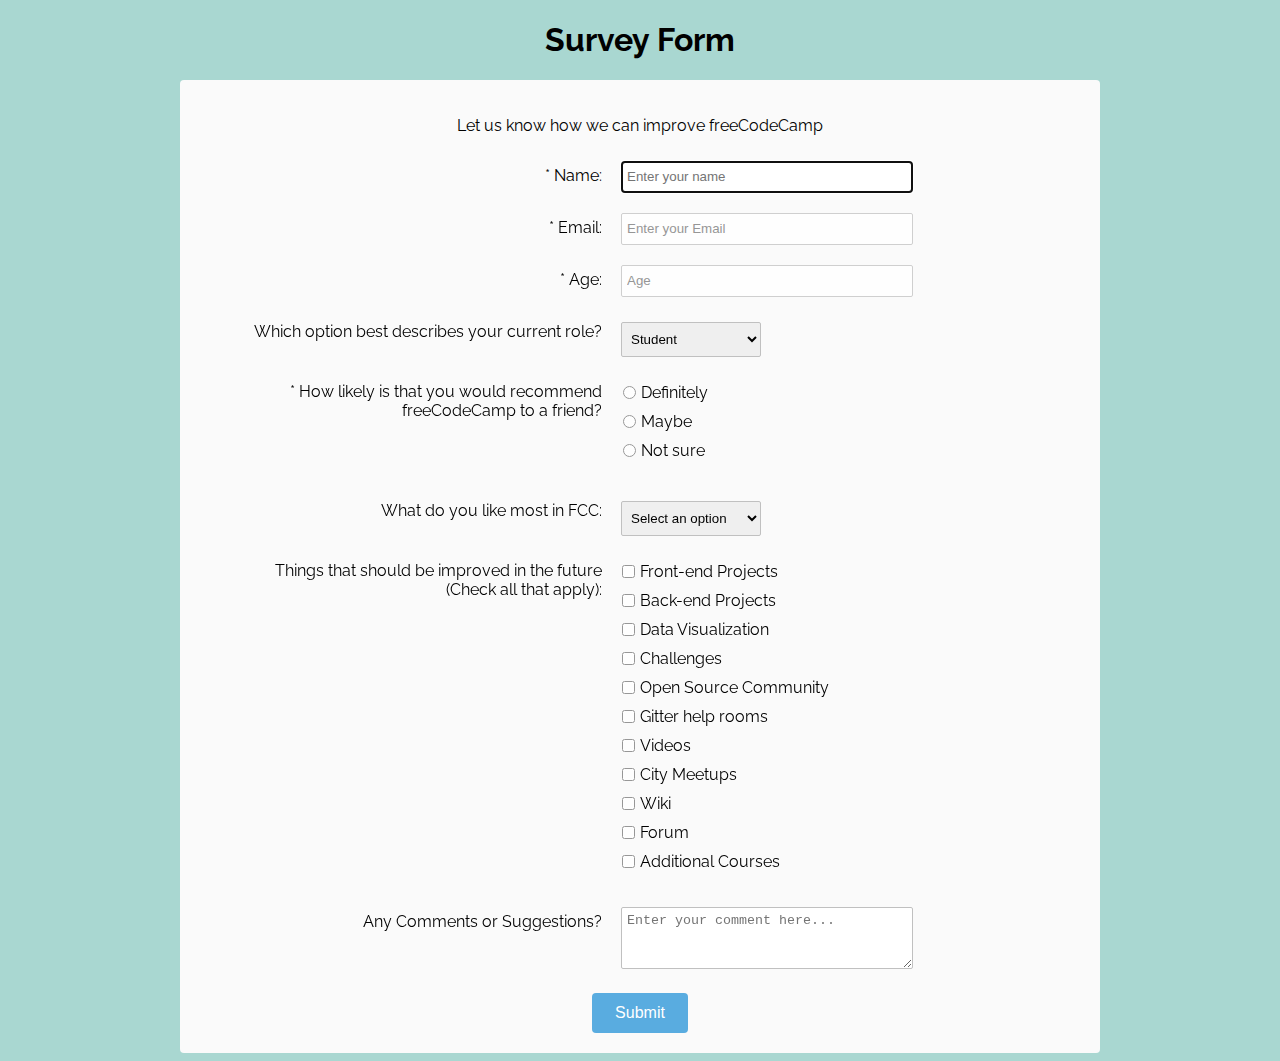
<file: surveyformfcc/index.html>
<!DOCTYPE html>
<html>

<head>
  <link rel="stylesheet" href="style.css" type="text/css">
</head>
<h1 id="title">Survey Form</h1>
<div id="form-outer">
  <p id="description">
    Let us know how we can improve freeCodeCamp
  </p>
  <form id="survey-form" method="GET" action="https://crossorigin.me/https://freecodecamp.com">
    <div class="rowTab">
      <div class="labels">
        <label id="name-label" for="name">* Name: </label>
      </div>
      <div class="rightTab">
        <input autofocus type="text" name="name" id="name" class="input-field" placeholder="Enter your name" required>
      </div>
    </div>
    <div class="rowTab">
      <div class="labels">
        <label id="email-label" for="email">* Email: </label>
      </div>
      <div class="rightTab">
        <input type="email" name="email" id="email" class="input-field" required placeholder="Enter your Email">
      </div>
    </div>
    <div class="rowTab">
      <div class="labels">
        <label id="number-label" for="age">* Age: </label>
      </div>
      <div class="rightTab">
        <input type="number" name="age" id="number" min="1" max="125" class="input-field" placeholder="Age">
      </div>
    </div>
    <div class="rowTab">
      <div class="labels">
        <label for="currentPos">Which option best describes your current role?</label>
      </div>
      <div class="rightTab">
        <select id="dropdown" name="currentPos" class="dropdown">
          <option disabled value>Select an option</option>
          <option value="student">Student</option>
          <option value="job">Full Time Job</option>
          <option value="learner">Full Time Learner</option>
          <option value="preferNo">Prefer not to say</option>
          <option value="other">Other</option>
        </select>
      </div>
    </div>
    <div class="rowTab">
      <div class="labels">
        <label for="userRating">* How likely is that you would recommend freeCodeCamp to a friend?</label>
      </div>
      <div class="rightTab">
        <ul style="list-style: none;">
          <li class="radio">
            <label>Definitely
              <input name="radio-buttons" value="1" type="radio" class="userRatings">
            </label>
          </li>
          <li class="radio">
            <label>Maybe
              <input name="radio-buttons" value="2" type="radio" class="userRatings">
            </label>
          </li>
          <li class="radio">
            <label>Not sure
              <input name="radio-buttons" value="3" type="radio" class="userRatings">
            </label>
          </li>
        </ul>
      </div>
    </div>
    <div class="rowTab">
      <div class="labels">
        <label for="most-like">What do you like most in FCC: </label>
      </div>
      <div class="rightTab">
        <select id="most-like" name="mostLike" class="dropdown">
          <option disabled selected value>Select an option</option>
          <option value="challenges">Challenges</option>
          <option value="projects">Projects</option>
          <option value="community">Community</option>
          <option value="openSource">Open Source</option>
        </select>
      </div>
    </div>
    <div class="rowTab">
      <div class="labels">
        <label for="preferences">Things that should be improved in the future
          <br>(Check all that apply): </label>
      </div>
      <div class="rightTab">
        <ul id="preferences" style="list-style: none;">
          <li class="checkbox">
            <label>
              <input name="prefer" value="1" type="checkbox" class="userRatings">Front-end Projects</label>
          </li>
          <li class="checkbox">
            <input name="prefer" value="2" type="checkbox" class="userRatings">Back-end Projects</li>
          <li class="checkbox">
            <label>
              <input name="prefer" value="3" type="checkbox" class="userRatings">Data Visualization</label>
          </li>
          <li class="checkbox">
            <label>
              <input name="prefer" value="4" type="checkbox" class="userRatings">Challenges</label>
          </li>
          <li class="checkbox">
            <label>
              <input name="prefer" value="5" type="checkbox" class="userRatings">Open Source Community</label>
          </li>
          <li class="checkbox">
            <label>
              <input name="prefer" value="6" type="checkbox" class="userRatings">Gitter help rooms</label>
          </li>
          <li class="checkbox">
            <label>
              <input name="prefer" value="7" type="checkbox" class="userRatings">Videos</label>
          </li>
          <li class="checkbox">
            <label>
              <input name="prefer" value="8" type="checkbox" class="userRatings">City Meetups</label>
          </li>
          <li class="checkbox">
            <label>
              <input name="prefer" value="9" type="checkbox" class="userRatings">Wiki</label>
          </li>
          <li class="checkbox">
            <label>
              <input name="prefer" value="10" type="checkbox" class="userRatings">Forum</label>
          </li>
          <li class="checkbox">
            <label>
              <input name="prefer" value="10" type="checkbox" class="userRatings">Additional Courses</label>
          </li>
        </ul>
      </div>
    </div>
    <div class="rowTab">
      <div class="labels">
        <label for="comments">Any Comments or Suggestions?</label>
      </div>
      <div class="rightTab">
        <textarea id="comments" class="input-field" style="height:50px;resize:vertical;" name="comment" placeholder="Enter your comment here..."></textarea>
      </div>
    </div>
    <button id="submit" type="submit">Submit</button>
  </form>
</div>

</html>
</file>
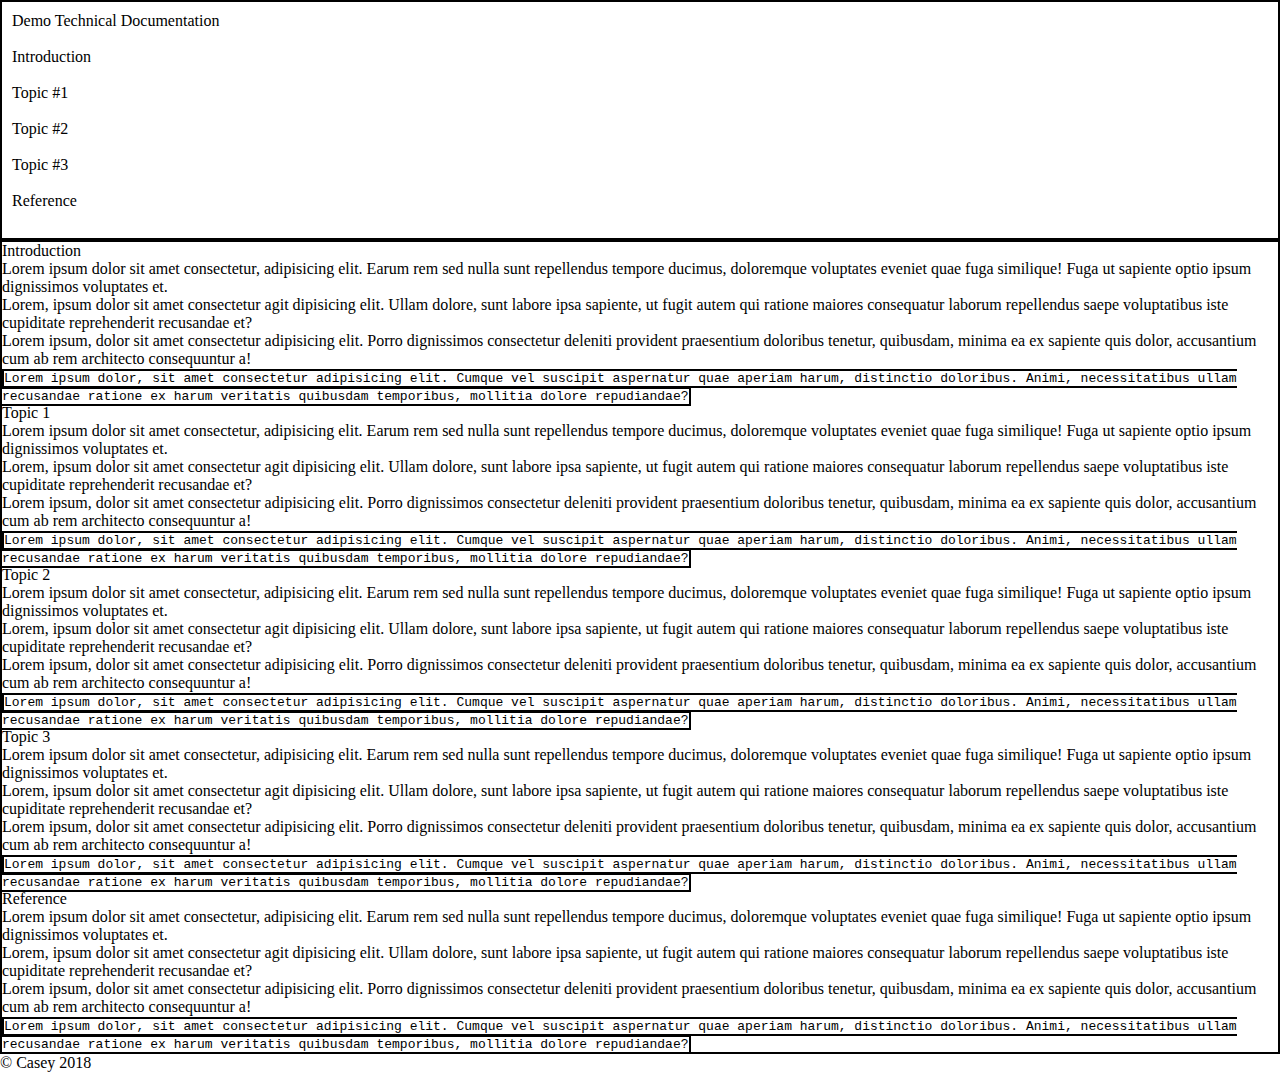
<file: techdocfcc/index.html>
<!DOCTYPE html>
<html>
<!--
    Responsive Web Design Projects - Build a Technical Documentation Page
Objective: Build a CodePen.io app that is functionally similar to this: https://codepen.io/freeCodeCamp/full/NdrKKL.
Fulfill the below user stories and get all of the tests to pass. Give it your own personal style.
You can use HTML, JavaScript, and CSS to complete this project. Plain CSS is recommended because that is what the lessons have covered so far and you should get some practice with plain CSS. You can use Bootstrap or SASS if you choose. Additional technologies (just for example jQuery, React, Angular, or Vue) are not recommended for this project, and using them is at your own risk. Other projects will give you a chance to work with different technology stacks like React. We will accept and try to fix all issue reports that use the suggested technology stack for this project. Happy coding!
User Story #1: I can see a main element with a corresponding id="main-doc", which contains the page's main content (technical documentation).
User Story #2: Within the #main-doc element, I can see several section elements, each with a class of main-section. There should be a minimum of 5.
User Story #3: The first element within each .main-section should be a header element which contains text that describes the topic of that section.
User Story #4: Each section element with the class of main-section should also have an id that corresponds with the text of each header contained within it. Any spaces should be replaced with underscores (e.g. The section that contains the header "Javascript and Java" should have a corresponding id="Javascript_and_Java").
User Story #5: The .main-section elements should contain at least 10 p elements total (not each).
User Story #6: The .main-section elements should contain at least 5 code elements total (not each).
User Story #7: The .main-section elements should contain at least 5 li items total (not each).
User Story #8: I can see a nav element with a corresponding id="navbar".
User Story #9: The navbar element should contain one header element which contains text that describes the topic of the technical documentation.
User Story #10: Additionally, the navbar should contain link (a) elements with the class of nav-link. There should be one for every element with the class main-section.
User Story #11: The header element in the navbar must come before any link (a) elements in the navbar.
User Story #12: Each element with the class of nav-link should contain text that corresponds to the header text within each section (e.g. if you have a "Hello world" section/header, your navbar should have an element which contains the text "Hello world").
User Story #13: When I click on a navbar element, the page should navigate to the corresponding section of the main-doc element (e.g. If I click on a nav-link element that contains the text "Hello world", the page navigates to a section element that has that id and contains the corresponding header.
User Story #14: On regular sized devices (laptops, desktops), the element with id="navbar" should be shown on the left side of the screen and should always be visible to the user.
User Story #15: My Technical Documentation page should use at least one media query.
You can build your project by forking this CodePen pen. Or you can use this CDN link to run the tests in any environment you like: https://cdn.freecodecamp.org/testable-projects-fcc/v1/bundle.js
Once you're done, submit the URL to your working project with all its tests passing.
Remember to use the Read-Search-Ask method if you get stuck.
-->
<script src="https://cdn.freecodecamp.org/testable-projects-fcc/v1/bundle.js"></script>
<head>
    <title>Demo Technical Documentation</title>
    <link rel="stylesheet" href="style.css" type="text/css">
</head>

<body>
    <nav id="navbar">
        <header>Demo Technical Documentation</header>
        <ul>
            <a class="nav-link" href="#introduction" rel="internal"><li>Introduction</li></a>
            <a class="nav-link" href="#topic_1" rel="internal"><li>Topic #1</li></a>
            <a class="nav-link" href="#topic_2" rel="internal"><li>Topic #2</li></a>
            <a class="nav-link" href="#topic_3" rel="internal"><li>Topic #3</li></a>
            <a class="nav-link" href="#reference" rel="internal"><li>Reference</li></a>
        </ul>
    </nav>
    <main id="main-doc">
        <section class="main-section">
            <header id="introduction">Introduction</header>
            <p>Lorem ipsum dolor sit amet consectetur, adipisicing elit. Earum rem sed nulla sunt repellendus tempore ducimus,
                doloremque voluptates eveniet quae fuga similique! Fuga ut sapiente optio ipsum dignissimos voluptates et.</p>
            <p>Lorem, ipsum dolor sit amet consectetur agit dipisicing elit. Ullam dolore, sunt labore ipsa sapiente, ut
                fugit autem qui ratione maiores consequatur laborum repellendus saepe voluptatibus iste cupiditate reprehenderit
                recusandae et?</p>
            <ul>
                <li>Lorem ipsum, dolor sit amet consectetur adipisicing elit. Porro dignissimos consectetur deleniti provident
                    praesentium doloribus tenetur, quibusdam, minima ea ex sapiente quis dolor, accusantium cum ab rem architecto
                    consequuntur a!</li>
            </ul>
            <code>
               Lorem ipsum dolor, sit amet consectetur adipisicing elit. Cumque vel suscipit aspernatur quae aperiam harum, distinctio doloribus. Animi, necessitatibus ullam recusandae ratione ex harum veritatis quibusdam temporibus, mollitia dolore repudiandae?
            </code>
        </section>
        <section class="main-section">
            <header id="topic_1">Topic 1</header>
            <p>Lorem ipsum dolor sit amet consectetur, adipisicing elit. Earum rem sed nulla sunt repellendus tempore ducimus,
                doloremque voluptates eveniet quae fuga similique! Fuga ut sapiente optio ipsum dignissimos voluptates et.</p>
            <p>Lorem, ipsum dolor sit amet consectetur agit dipisicing elit. Ullam dolore, sunt labore ipsa sapiente, ut
                fugit autem qui ratione maiores consequatur laborum repellendus saepe voluptatibus iste cupiditate reprehenderit
                recusandae et?</p>
            <ul>
                <li>Lorem ipsum, dolor sit amet consectetur adipisicing elit. Porro dignissimos consectetur deleniti provident
                    praesentium doloribus tenetur, quibusdam, minima ea ex sapiente quis dolor, accusantium cum ab rem architecto
                    consequuntur a!</li>
            </ul>
            <code>
                   Lorem ipsum dolor, sit amet consectetur adipisicing elit. Cumque vel suscipit aspernatur quae aperiam harum, distinctio doloribus. Animi, necessitatibus ullam recusandae ratione ex harum veritatis quibusdam temporibus, mollitia dolore repudiandae?
                </code>
        </section>
        <section class="main-section">
            <header id="topic_2">Topic 2</header>
            <p>Lorem ipsum dolor sit amet consectetur, adipisicing elit. Earum rem sed nulla sunt repellendus tempore ducimus,
                doloremque voluptates eveniet quae fuga similique! Fuga ut sapiente optio ipsum dignissimos voluptates et.</p>
            <p>Lorem, ipsum dolor sit amet consectetur agit dipisicing elit. Ullam dolore, sunt labore ipsa sapiente, ut
                fugit autem qui ratione maiores consequatur laborum repellendus saepe voluptatibus iste cupiditate reprehenderit
                recusandae et?</p>
            <ul>
                <li>Lorem ipsum, dolor sit amet consectetur adipisicing elit. Porro dignissimos consectetur deleniti provident
                    praesentium doloribus tenetur, quibusdam, minima ea ex sapiente quis dolor, accusantium cum ab rem architecto
                    consequuntur a!</li>
            </ul>
            <code>
                       Lorem ipsum dolor, sit amet consectetur adipisicing elit. Cumque vel suscipit aspernatur quae aperiam harum, distinctio doloribus. Animi, necessitatibus ullam recusandae ratione ex harum veritatis quibusdam temporibus, mollitia dolore repudiandae?
                    </code>
        </section>
        <section class="main-section">
            <header id="topic_3">Topic 3</header>
            <p>Lorem ipsum dolor sit amet consectetur, adipisicing elit. Earum rem sed nulla sunt repellendus tempore ducimus,
                doloremque voluptates eveniet quae fuga similique! Fuga ut sapiente optio ipsum dignissimos voluptates et.</p>
            <p>Lorem, ipsum dolor sit amet consectetur agit dipisicing elit. Ullam dolore, sunt labore ipsa sapiente, ut
                fugit autem qui ratione maiores consequatur laborum repellendus saepe voluptatibus iste cupiditate reprehenderit
                recusandae et?</p>
            <ul>
                <li>Lorem ipsum, dolor sit amet consectetur adipisicing elit. Porro dignissimos consectetur deleniti provident
                    praesentium doloribus tenetur, quibusdam, minima ea ex sapiente quis dolor, accusantium cum ab rem architecto
                    consequuntur a!</li>
            </ul>
            <code>
                           Lorem ipsum dolor, sit amet consectetur adipisicing elit. Cumque vel suscipit aspernatur quae aperiam harum, distinctio doloribus. Animi, necessitatibus ullam recusandae ratione ex harum veritatis quibusdam temporibus, mollitia dolore repudiandae?
                        </code>
        </section>
        <section class="main-section">
            <header id="reference">Reference</header>
            <p>Lorem ipsum dolor sit amet consectetur, adipisicing elit. Earum rem sed nulla sunt repellendus tempore ducimus,
                doloremque voluptates eveniet quae fuga similique! Fuga ut sapiente optio ipsum dignissimos voluptates et.</p>
            <p>Lorem, ipsum dolor sit amet consectetur agit dipisicing elit. Ullam dolore, sunt labore ipsa sapiente, ut
                fugit autem qui ratione maiores consequatur laborum repellendus saepe voluptatibus iste cupiditate reprehenderit
                recusandae et?</p>
            <ul>
                <li>Lorem ipsum, dolor sit amet consectetur adipisicing elit. Porro dignissimos consectetur deleniti provident
                    praesentium doloribus tenetur, quibusdam, minima ea ex sapiente quis dolor, accusantium cum ab rem architecto
                    consequuntur a!</li>
            </ul>
            <code>
                               Lorem ipsum dolor, sit amet consectetur adipisicing elit. Cumque vel suscipit aspernatur quae aperiam harum, distinctio doloribus. Animi, necessitatibus ullam recusandae ratione ex harum veritatis quibusdam temporibus, mollitia dolore repudiandae?
                            </code>
        </section>
    </main>
</body>

<footer>
    &copy Casey 2018
</footer>

</html>
</file>
<file: surveyformfcc/style.css>
@import url(https://fonts.googleapis.com/css?family=Raleway:400,500);

html,
body {
  background-color: #a9d7d1;
  text-align: center;
  font-family: "Raleway", Helvetica, sans-serif;
  min-width: 320px;
}

header {
  font-size: 2em;
  font-weight: bold;
  margin: 20px;
}

#form-outer {
  background-color: rgb(250, 250, 250);
  margin: 0 auto;
  border-radius: 4px;
  width: 75%;
  max-width: 900px;
  padding: 10px;
  padding-top: 20px;
}

.labels {
  display: inline-block;
  text-align: right;
  width: 40%;
  padding: 5px;
  vertical-align: top;
  margin-top: 10px;
}

.rightTab {
  display: inline-block;
  text-align: left;
  width: 48%;
  vertical-align: middle;
}

.input-field {
  height: 20px;
  width: 280px;
  padding: 5px;
  margin: 10px;
  border: 1px solid #c0c0c0;
  border-radius: 2px;
}

#userAge {
  width: 40px;
}

.userRatings,
input[type="checkbox"] {
  float: left;
  margin-right: 5px;
}

#submit {
  background-color: #59ace0;
  border-radius: 4px;
  color: white;
  font-size: 1em;
  height: 40px;
  width: 96px;
  margin: 10px;
  border: 0px solid;
}

.dropdown {
  height: 35px;
  width: 140px;
  padding: 5px;
  margin: 10px;
  margin-top: 15px;
  border: 1px solid #c0c0c0;
  border-radius: 2px;
}

.radio,
.checkbox {
  position: relative;
  left: -43px;
  margin-left: 10px;
  display: block;
  padding-bottom: 10px;
}

input {
  /*background-color: rgba(0,0,0,0.2);*/
  opacity: 0.75;
}

input:focus {
  /*background-color: rgba(255,255,255,.5);*/
  opacity: 1;
}

@media screen and (max-width: 833px) {
  .input-field {
    width: 80%;
  }
  select {
    width: 90%;
  }
}

@media screen and (max-width: 520px) {
  .labels {
    width: 100%;
    text-align: left;
  }
  .rightTab {
    width: 80%;
    float: left;
  }
  .input-field {
    width: 100%;
  }
  select {
    width: 100%;
  }
}
</file>
<file: techdocfcc/style.css>
/*HELLO*/
* {
    margin: 0;
    list-style-type: none;
}

ul {
    padding: 0px;
}

a {
    text-decoration: none;
    color: inherit;
}

#navbar {
    border: solid 2px black;
    padding: 10px;
}

.nav-link {
    padding: 10px;
}

#main-doc {
    border: solid 2px black;
}

.main-selection {
    border: solid 2px black;
}

code {
    border: solid 2px black;
}
</file>
